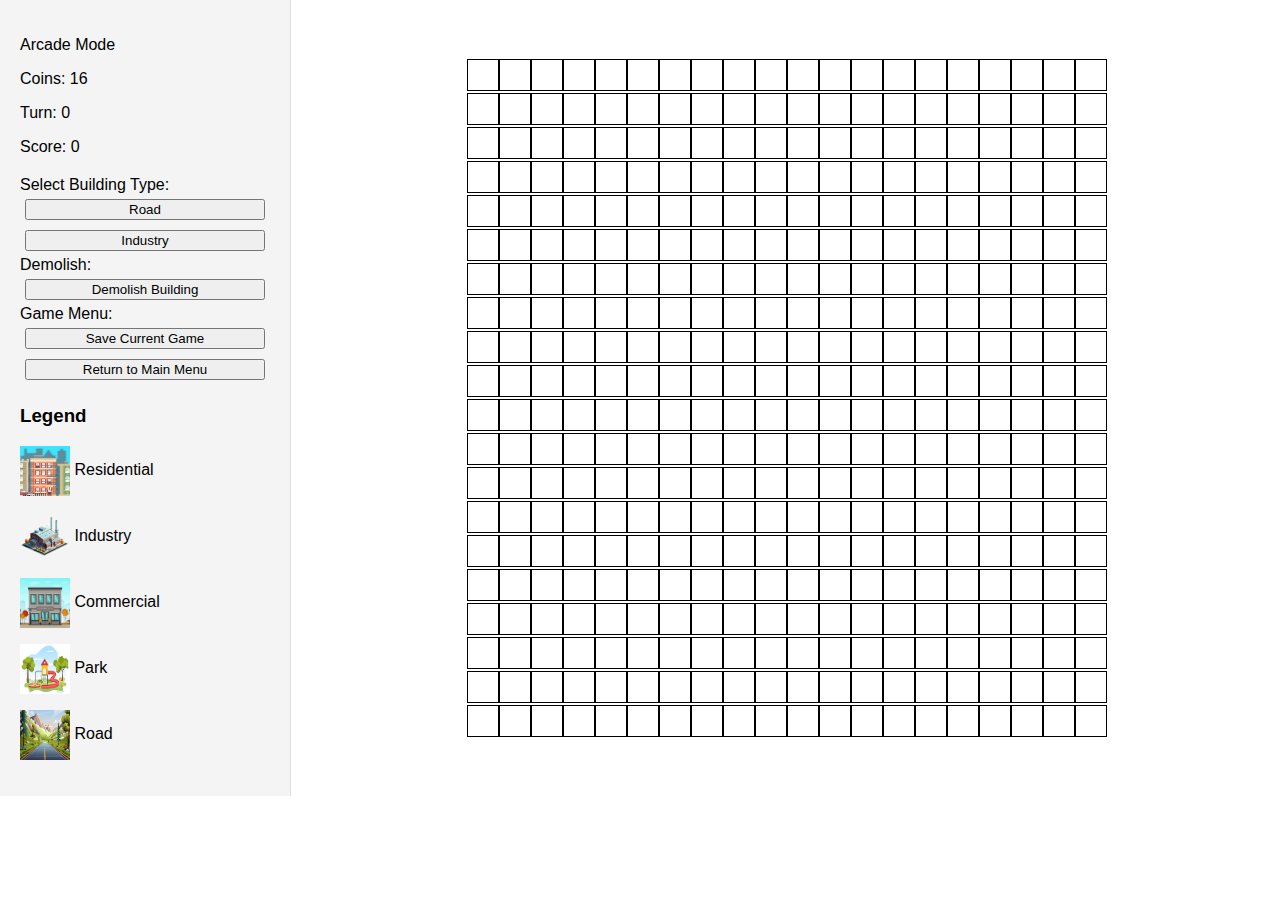
<file: arcade.html>
<!DOCTYPE html>
<html lang="en">
  <head>
    <meta charset="UTF-8" />
    <meta name="viewport" content="width=device-width, initial-scale=1.0" />
    <title>Arcade Mode - Ngee Ann City Building Game</title>
    <link rel="stylesheet" href="css/styles.css" />
  </head>
  <body>
    <div id="sidebar">
      <div id="info">
        <p id="gamemode">Arcade Mode</p>
        <p id="coins">Coins: 0</p>
        <p id="turn">Turn: 0</p>
        <p id="score">Score: 0</p>
      </div>
      <div id="controls">
        <label>Select Building Type: </label>
        <button id="building-btn-1" onclick="selectBuildingType(0)">
          Building 1
        </button>
        <button id="building-btn-2" onclick="selectBuildingType(1)">
          Building 2
        </button>
        <label>Demolish: </label>
        <button onclick="demolish()">Demolish Building</button>
        <label>Game Menu: </label>
        <button id="save-game" onclick="saveGame()">Save Current Game</button>
        <button onclick="returnToMenu()">Return to Main Menu</button>
      </div>
      <div id="legend">
        <h3>Legend</h3>
        <p>
          <img
            src="images/residential.jpg"
            alt="Residential"
            class="legend-icon"
          />
          Residential
        </p>
        <p>
          <img src="images/industry.png" alt="Industry" class="legend-icon" />
          Industry
        </p>
        <p>
          <img
            src="images/commercial.jpeg"
            alt="Commercial"
            class="legend-icon"
          />
          Commercial
        </p>
        <p><img src="images/park.jpg" alt="Park" class="legend-icon" /> Park</p>
        <p><img src="images/road.jpg" alt="Road" class="legend-icon" /> Road</p>
      </div>
    </div>
    <div id="main-content">
      <div id="city-grid-container">
        <div id="city-grid"></div>
      </div>
    </div>
    <script src="./javascript/arcade.js"></script>
    <script>
      document.addEventListener("DOMContentLoaded", function () {
        // Function to get URL parameter
        function getUrlParameter(name) {
          name = name.replace(/[\[]/, "\\[").replace(/[\]]/, "\\]");
          var regex = new RegExp("[\\?&]" + name + "=([^&#]*)");
          var results = regex.exec(location.search);
          return results === null
            ? ""
            : decodeURIComponent(results[1].replace(/\+/g, " "));
        }

        var gridSize = getUrlParameter("grid");
        var saveName = getUrlParameter("load");

        if (saveName) {
          loadGame(saveName); // Load the saved game
        } else {
          gridSize = parseInt(gridSize) || 20;
          startNewGame(gridSize); // Start Arcade mode with grid
        }
      });
    </script>
  </body>
</html>
</file>
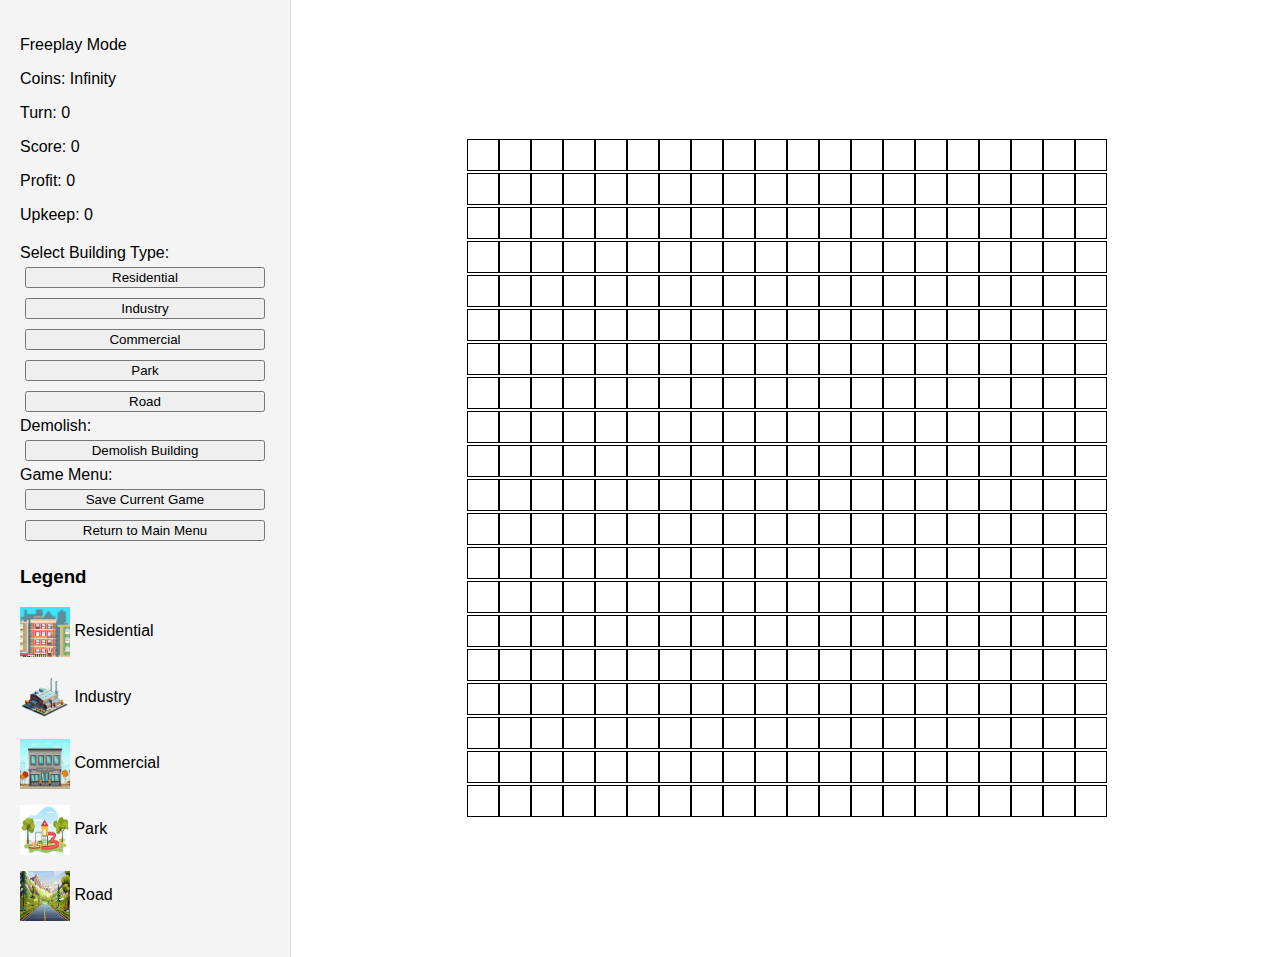
<file: freeplay.html>
<!DOCTYPE html>
<html lang="en">
  <head>
    <meta charset="UTF-8" />
    <meta name="viewport" content="width=device-width, initial-scale=1.0" />
    <title>Freeplay Mode - Ngee Ann City Building Game</title>
    <link rel="stylesheet" href="css/styles.css" />
  </head>
  <body>
    <div id="sidebar">
      <div id="info">
        <p id="gamemode">Freeplay Mode</p>
        <p id="coins">Coins: ∞</p>
        <p id="turn">Turn: 0</p>
        <p id="score">Score: 0</p>
        <p id="profit">Profit: 0</p>
        <p id="upkeep">Upkeep: 0</p>
      </div>
      <div id="controls">
        <label>Select Building Type: </label>
        <button id="building-btn-1" onclick="selectBuildingType('Residential')">
          Residential
        </button>
        <button id="building-btn-2" onclick="selectBuildingType('Industry')">
          Industry
        </button>
        <button id="building-btn-3" onclick="selectBuildingType('Commercial')">
          Commercial
        </button>
        <button id="building-btn-4" onclick="selectBuildingType('Park')">
          Park
        </button>
        <button id="building-btn-5" onclick="selectBuildingType('Road')">
          Road
        </button>
        <label>Demolish: </label>
        <button onclick="demolish()">Demolish Building</button>
        <label>Game Menu: </label>
        <button id="save-game" onclick="saveGame()">Save Current Game</button>
        <button onclick="returnToMenu()">Return to Main Menu</button>
      </div>
      <div id="legend">
        <h3>Legend</h3>
        <p>
          <img
            src="images/residential.jpg"
            alt="Residential"
            class="legend-icon"
          />
          Residential
        </p>
        <p>
          <img src="images/industry.png" alt="Industry" class="legend-icon" />
          Industry
        </p>
        <p>
          <img
            src="images/commercial.jpeg"
            alt="Commercial"
            class="legend-icon"
          />
          Commercial
        </p>
        <p><img src="images/park.jpg" alt="Park" class="legend-icon" /> Park</p>
        <p><img src="images/road.jpg" alt="Road" class="legend-icon" /> Road</p>
      </div>
    </div>
    <div id="main-content">
      <div id="city-grid-container">
        <div id="city-grid"></div>
      </div>
    </div>
    <script src="./javascript/freeplay.js"></script>
    <script>
      document.addEventListener("DOMContentLoaded", function () {
        function getUrlParameter(name) {
          name = name.replace(/[\[]/, "\\[").replace(/[\]]/, "\\]");
          var regex = new RegExp("[\\?&]" + name + "=([^&#]*)");
          var results = regex.exec(location.search);
          return results === null
            ? ""
            : decodeURIComponent(results[1].replace(/\+/g, " "));
        }

        var gridSize = getUrlParameter("grid");
        var saveName = getUrlParameter("load");

        if (saveName) {
          loadGame(saveName);
        } else {
          gridSize = parseInt(gridSize) || 20;
          startNewGame(gridSize);
        }
      });
    </script>
  </body>
</html>
</file>
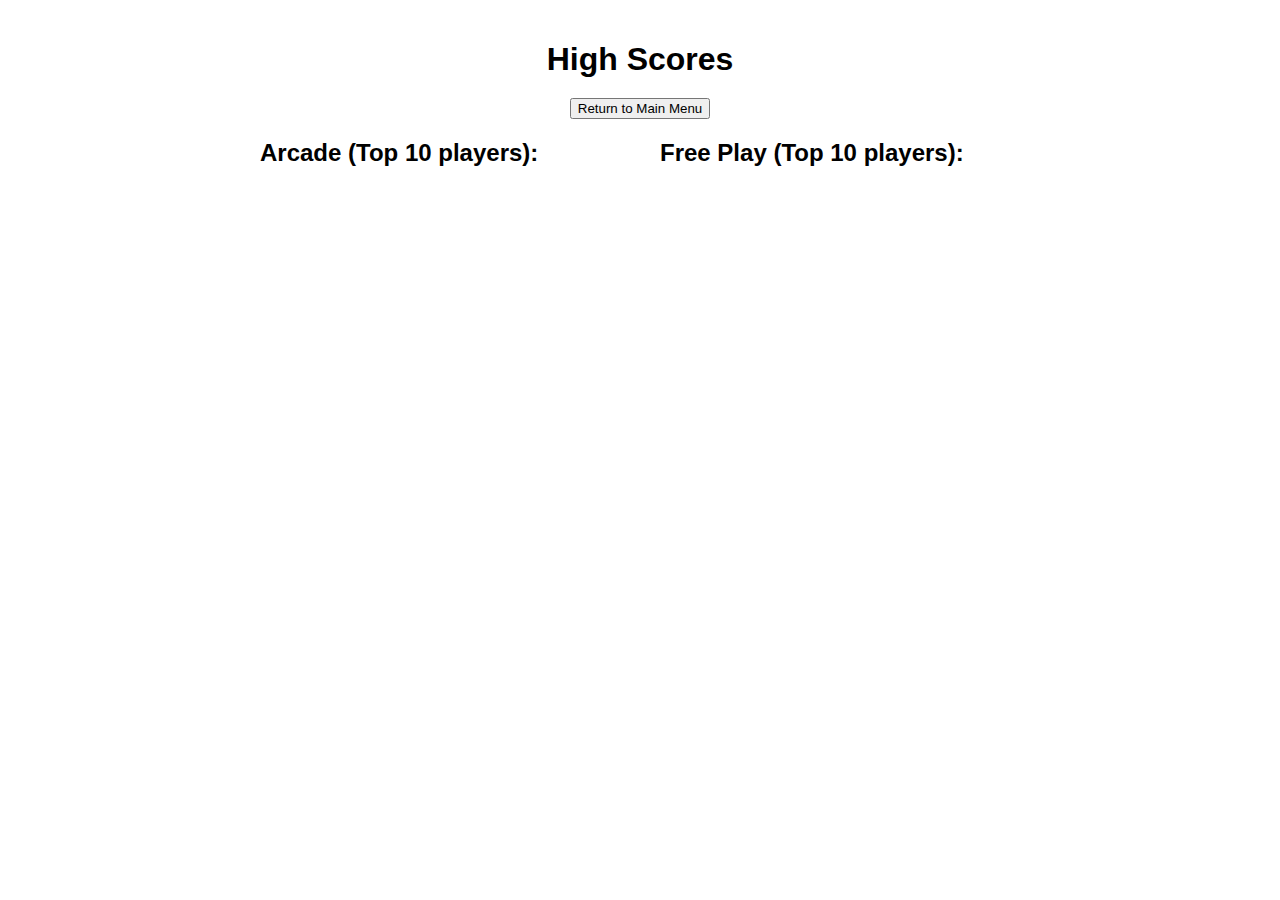
<file: highscore.html>
<!DOCTYPE html>
<html lang="en">
<head>
    <meta charset="UTF-8">
    <meta name="viewport" content="width=device-width, initial-scale=1.0">
    <title>High Scores</title>
    <link rel="stylesheet" href="css/highscore.css">
</head>
<body>
    <h1>High Scores</h1>
    <button onclick="returnToMenu()">Return to Main Menu</button>
    <div id="high-scores">
        <div id="arcade-scores">
            <h2>Arcade (Top 10 players):</h2>
            <ul id="arcade-list"></ul>
        </div>
        <div id="freeplay-scores">
            <h2>Free Play (Top 10 players):</h2>
            <ul id="freeplay-list"></ul>
        </div>
    </div>
    <script src="javascript/highscores.js"></script>
</body>
</html>
</file>
<file: css/styles.css>
body {
    font-family: Arial, sans-serif;
    margin: 0;
    display: flex;
}

/* Home Page Start */
#index-body{
    background-color:white;
    display: flex;
    flex-direction: column;
    justify-content: center;
    align-items: center;
    height: 80vh;
}

#index-body button{
    color: black;
    border: 2px solid rgb(216, 2, 134);
    border-radius: 50px;
    padding: 15px 25px;
    font-family: "Lucida Console", Monaco, monospace;
    font-size: 14px;
    letter-spacing: 1px;
    cursor: pointer;
    box-shadow: inset 0 0 0 0 #D80286;
    -webkit-transition: ease-out 0.4s;
    -moz-transition: ease-out 0.4s;
    transition: ease-out 0.4s;
}

#index-body button:hover{
    box-shadow: inset 400px 0 0 0 #D80286;
}

#main-menu{
    text-align: center;
    font-family: Arial, sans-serif;
}

/* Home Page End */

#sidebar {
    width: 250px;
    padding: 20px;
    background-color: #f4f4f4;
    border-right: 1px solid #ddd;
}

#main-content {
    flex-grow: 1;
    padding: 20px;
    display: flex;
    justify-content: center;
    align-items: center;
}

#city-grid-container {
    display: flex;
    justify-content: center;
    align-items: center;
}

#city-grid {
    display: grid;
    gap: 2px;
    margin: 20px auto;
}

.grid-cell {
    width: 30px;
    height: 30px;
    border: 1px solid #000;
    display: flex;
    align-items: center;
    justify-content: center;
    cursor: pointer;
}

.grid-cell img {
    width: 100%;
    height: 100%;
    object-fit: cover;
}

#controls {
    display: flex;
    margin-top: 20px;
    flex-direction: column;
}

#legend {
    margin-top: 20px;
    text-align: left;
}

.legend-icon {
    width: 50px;
    height: 50px;
    vertical-align: middle;
}

input, button, select {
    margin: 5px;
}

/* Difficulty selector */
.popup .overlay {
    position:fixed;
    top: 0px;
    left: 0px;
    width: 100vw;
    height: 100vh;
    z-index: 1;
    display: none;
}
  
.popup .content h1 {
    font-weight: 600;
    font-size: 4rem;
}
  
.popup .content {
    position: fixed;
    top: 50%;
    left: 50%;
    transform: translate(-50%,-50%) scale(0);
    width: 95vw;
    height: 55vh;
    z-index: 2;
    text-align: center;
    padding: 20px;
    box-sizing: border-box;
    color: white;
    box-shadow: 0 0 10px rgba(199, 199, 199, 0.404);
    border: 2px solid #8f8f8f;
    text-align: left;
    background-color: rgb(24, 24, 24);
    overflow-y: auto;
    font-size: 1.85rem;
    border-radius: 20px;
}

.popup .close-btn {
    cursor: pointer;
    position: absolute;
    right: 5px;
    top: 5px;
    width: 30px;
    height: 30px;
    background: black;
    color: white;
    font-size: 25px;
    align-items: center;
    font-weight: 600;
    text-align: center;
    border-radius: 50%;
}
  
.popup.active .overlay {
    display: block;
}
  
.popup.active .content {
    transition: all 300ms ease-in-out;
    transform: translate(-50%, -50%) scale(1);
}

.difficulty {
    border: 2px solid white; 
    padding: 10px;         
    border-radius: 5px;   
    width: 20vw;      
    margin: 20px;        
    text-align: center; 
}

.difficulty-container {
    display: flex;
    justify-content: center;
}

.content h1 {
    text-align: center;
}



#high-scores {
    display: flex;
    justify-content: space-around;
    width: 100%;
    max-width: 800px;
}

#arcade-scores, #freeplay-scores {
    width: 45%;
}

ul {
    list-style: none;
    padding: 0;
}

li {
    background: #f4f4f4;
    margin: 5px 0;
    padding: 10px;
    border-radius: 5px;
}
</file>
<file: css/highscore.css>
body {
    font-family: Arial, sans-serif;
    display: flex;
    flex-direction: column;
    align-items: center;
    margin: 0;
    padding: 20px;
}

h1 {
    margin-bottom: 20px;
}

#high-scores {
    display: flex;
    justify-content: space-around;
    width: 100%;
    max-width: 800px;
}

#arcade-scores, #freeplay-scores {
    width: 45%;
}

ul {
    list-style: none;
    padding: 0;
}

li {
    background: #f4f4f4;
    margin: 5px 0;
    padding: 10px;
    border-radius: 5px;
}
</file>
